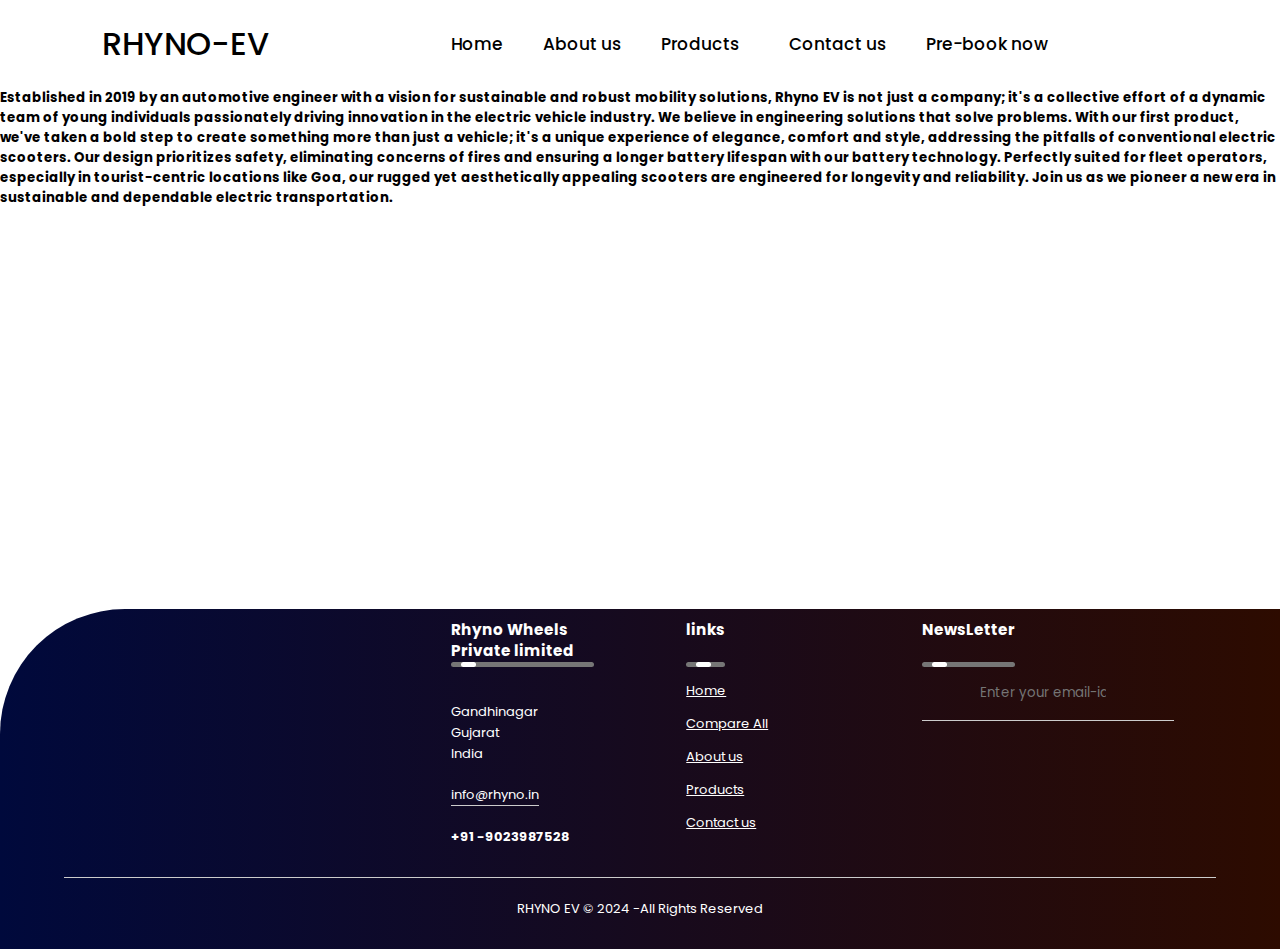
<file: Aboutus.html>
<!DOCTYPE html>
<html lang="en">
<head>
    <meta charset="UTF-8">
    <meta name="viewport" content="width=device-width, initial-scale=1.0">
    <title>RHYNO EV - About Us</title>
    <style>
        
@import url('https://fonts.googleapis.com/css2?family=Poppins:wght@100;200;300;400;500;600;700;800;900&display=swap');

* {
    margin: 0;
    padding: 0;
    box-sizing: border-box;
    font-family: 'Poppins', sans-serif;
}

nav {
    display: flex;
    align-items: center;
    justify-content: space-between;
    padding: 20px 8%;
}

nav .logo {
    font-size: 32px;
    font-weight: 500;
    cursor: pointer;
}

nav ul {
    display: flex;
    align-items: center;
}

nav ul li {
    list-style: none;
    position: relative;
}

nav ul li a {
    display: block;
    margin: 0 10px;
    color: #000;
    font-weight: 500;
    text-decoration: none;
    font-size: 17px;
    padding: 10px;
}

nav ul li a:hover {
    background-color: #f2f2f2;
}

nav ul li a {
    display: flex; /* Use flexbox to align items vertically */
    align-items: center; /* Center items vertically */
    margin: 0 10px;
    color: #000;
    font-weight: 500;
    text-decoration: none;
    font-size: 17px;
    padding: 10px;
}

nav ul li a i {
    font-size: 24px; /* Adjust the font size of the icons */
}

nav ul li ul {
    display: none;
    position: absolute;
    top: 100%;
    left: 0;
    background-color: #fff;
    box-shadow: 0 2px 4px rgba(0, 0, 0, 0.1);
    padding: 10px;
    z-index: 1;
}

nav ul li ul li {
    width: 100%;
}

nav ul li ul li a {
    padding: 5px;
}

nav ul li:hover > ul {
    display: block;
}

nav ul i {
    font-size: 20px;
    margin-left: 10px;
    cursor: pointer;
}

.flex-box {
    display: flex;
    width: 1000px;
    margin: 20px auto;
}

.left {
    width: 40%;
}

.big-img {
    width: 500px;
    height: 316px;
    position: relative;
    left: -153;
}

.big-img img {
    width: inherit;
}

.images {
    display: flex;
    justify-content: space-between;
    width: 60%;
    margin-top: 15px;
}

.small-img {
    width: 50px;
    overflow: hidden;
    border: 1.5px solid black;
}

.small-img img {
    width: inherit;
    cursor: pointer;
    transition: all 0.3s ease;
}

.small-img:hover img {
    transform: scale(1.2);
}

.url {
    font-size: 16px;
    font-weight: 400;
    color: rgb(0, 102, 255);
}

.pname {
    font-size: 22px;
    font-weight: 600;
    margin-top: 50px;
}

.ratings i {
    color: rgb(255, 136, 0);
}

.price {
    font-size: 20px;
    font-weight: 500;
    margin: 20px 0;
}

.size {
    display: flex;
    align-items: center;
    margin: 20px 0;
}

.size p {
    font-size: 18px;
    font-weight: 500;
}

.psize {
    width: 60px;
    height: 30px;
    border: 1px solid #ff5e00;
    color: #000;
    text-align: center;
    margin: 0 10px;
    cursor: pointer;
}

.psize.active {
    border-width: 1.5px;
    color: #ff5e00;
    font-weight: 500;
}

.quantity {
    display: flex;
}

.quantity p {
    font-size: 18px;
    font-weight: 500;
}

.quantity input {
    width: 40px;
    font-size: 17px;
    font-weight: 500;
    text-align: center;
    margin-left: 15px;
}

.btn-box {
    display: flex;
    margin-top: 40px;
}

.btn-box button {
    font-size: 18px;
    padding: 8px 25px;
    border: none;
    outline: none;
    border-radius: 6px;
    cursor: pointer;
    color: white;
}

.cart-btn {
    background-color: #ff5e00;
    margin-right: 20px;
}

.buy-btn {
    background-color: #00aeff;
}

.cart-btn:hover {
    background-color: #ff3c00;
}

.buy-btn:hover {
    background-color: #0066ff;
}




.color {
    display: flex;
    margin: 10px 0;
}

.color .color-option {
    width: 25px;
    height: 25px;
    border-radius: 50%;
    margin-right: 10px;
    cursor: pointer;
}

.product-details {
    margin-top: 20px;
}

.product-details h3 {
    font-size: 20px;
    font-weight: 500;
}

.product-details p {
    font-size: 16px;
    margin-top: 10px;
}


        /* this is footer css */
        footer{
	width: 100%;
	position: absolute;
	bottom: -49px;
	background: linear-gradient(to right,#00093c,#2d0b00);
	color: #fff;
	padding: 0px 0 30px;
	border-top-left-radius: 125px;
	font-size: 13px;
	line-height: 21px;
}
footer .row{
	width: 85%;
	margin: auto;
	display: flex;
	flex-wrap: wrap;
	align-items: flex-start;
	justify-content: space-between;
}
footer .col{
	flex-basis: 25%;
	padding: 10px;
}
footer .col:nth-child(2),.col:nth-child(3){
	flex-basis: 15%;
}
footer .col h3{
	width: fit-content;
	margin-bottom: 40px;
	position: relative;
}
footer .email-id{
	width: fit-content;
	border-bottom: 1px solid #ccc;
	margin: 20px 0;
}
footer ul li{
	list-style: none;
	margin-bottom: 12px;
}
footer ul li a{
	text-decoration: mone;
	color: #fff;
}
footer form{
	padding-bottom: 15px;
	display: flex;
	align-items: center;
	justify-content: space-between;
	border-bottom: 1px solid #ccc;
	margin-bottom: 50px;
}
footer form .fa-arrow-right{
	font-size: 18px;
	margin-right: 10px;
}
footer form input{
	width: 50%;
	background: transparent;
	color: #ccc;
	border: 0;
	outline: none;
}
footer form button{
	background: transparent;
	border: 0;
	outline: none;
	cursor: pointer;
}
footer form button .fa-arrow-right{
	font-size: 16px;
	color: #ccc;
}
footer .social-icons .fa-brands{
	width: 40px;
	height: 40px;
	border-radius: 50%;
	text-align: center;
	line-height: 40px;
	font-size: 20px;
	color: #000;
	background: #fff;
	margin-right: 15px;
	cursor: pointer;
}
footer hr{
	width: 90%;
	border: 0;
	border-bottom: 1px solid #ccc;
	margin: 20px auto;
}
footer .copyright{
	text-align: center;
}
footer .underline{
	width: 100%;
	height: 5px;
	background: #767676;
	border-radius: 3px;
	position: absolute;
	top: 43px;
	left: 0;
	overflow: hidden;
}
footer .underline span{
	width: 15px;
	height: 100%;
	background:#fff;
	border-radius: 3px;
	position: absolute;
	top: 0;
	left: 10px;
	animation: moving 2s linear infinite;
}
@keyframes moving {
	0%{
		left: -20px;
	}
	100%{
		left: 100%;
	}
	
}
@media (max-width: 700px){
	footer{
		bottom: unset;
	}
	.col{
		flex-basis: 100%;
	}
	.col:nth-child(2),.col:nth-child(3){
		flex-basis: 100%;
	}
}
footer .col logonotitle{
	height: 100px;
	width: 100px;
}
    </style>
</head>
<body>
    <header><nav>
        <div class="logo">RHYNO-EV</div>
        <ul>
            <li><a href="index.html">Home</a></li>
            <li><a href="Aboutus.html">About us</a></li>
            <li><a href="detailpage-main/detail.html">Products <i class="fas fa-caret-down"></i></a>
                <ul id="cars">
                    <li><a href="SE03Lite.html">SE03 Lite</a></li>
                    <li><a href="SE03.html">SE03</a></li>
                    <li><a href="SE03Max.html">SE03 Max</a></li>
                    <li><a href="javascript-product-comparison-page-main/index.html">CompareAll</a></li>
                </ul>
            </li>
            <li><a href="Contactus.html">Contact us</a></li>
            <li><a href="payment gateway/index.html">Pre-book now</a></li>
            <li><a href="https://www.instagram.com/rhyno.in?utm_source=ig_web_button_share_sheet&igsh=ZDNlZDc0MzIxNw=="><i class="fab fa-instagram"></i></a></li>
            <li><a href="https://www.linkedin.com/company/rhyno-wheels/"><i class="fab fa-linkedin"></i></a></li>
            <i class="fas fa-shopping-cart"></i>
        </ul>
    </nav>
        
    </header>
    <main>
        <!-- About/Contact details here -->
        <h5 style="display: flex; color: #000; align-items: center;"> Established in 2019 by an automotive engineer with a vision for sustainable and robust
            mobility solutions, Rhyno EV is not just a company; it's a collective effort of a dynamic team
            of young individuals passionately driving innovation in the electric vehicle industry. We
            believe in engineering solutions that solve problems.
            With our first product, we've taken a bold step to create something more than just a vehicle;
            it's a unique experience of elegance, comfort and style, addressing the pitfalls of
            conventional electric scooters. Our design prioritizes safety, eliminating concerns of fires and
            ensuring a longer battery lifespan with our battery technology. Perfectly suited for fleet
            operators, especially in tourist-centric locations like Goa, our rugged yet aesthetically
            appealing scooters are engineered for longevity and reliability. Join us as we pioneer a new
            era in sustainable and dependable electric transportation.
           </h5>
    </main>
    <footer>
        <!-- Footer content here -->
            <div class="row">
              <div class="col">
                <!-- <img src="Images/logonotitle.png" alt="img"> -->
              </div>
              <div class="col">
                <h3>Rhyno Wheels Private limited<div class="underline"><span></span></div></h3>
                <p>Gandhinagar</p>
                <p>Gujarat</p>
                <p>India</p>
                <p class="email-id">info@rhyno.in</p>
                <h4>+91 -9023987528 </h4>
              </div>
              <div class="col">
                <h3>links<div class="underline"><span></span></div></h3>
                <ul>
                  <li><a href="index.html">Home</a></li>
                  <li><a href="comparison.html">Compare All</a></li>
                  <li><a href="Aboutus.html">About us</a></li>
                  <li><a href="productpage.html">Products</a></li>
                  <li><a href="Contactus.html">Contact us</a></li>
          
                </ul>
              </div>
              <div class="col">
                <h3>NewsLetter<div class="underline"><span></span></div></h3>
                <form action="">
                  <i class="fa-solid fa-envelope" style="color: #fff;"></i>
                  <input type="email" placeholder="Enter your email-id" required>
                  <button type="submit"><i class="fa-solid fa-arrow-right" style="color: #fff;"></i></button>
                </form>
                <div class="social-icons">
                  <i class="fa-brands fa-facebook"><a href="SE03.html"></a></i>
                  <i class="fa-brands fa-square-x-twitter"></i> 
                  <i class="fa-brands fa-linkedin"></i>
                   <i class="fa-brands fa-youtube"></i>
                </div>
              </div>
          
            </div>
            <hr>
            <p class="copyright">RHYNO EV &#169 2024 -All Rights Reserved</p>
          </footer>
</body>
</html>
</file>
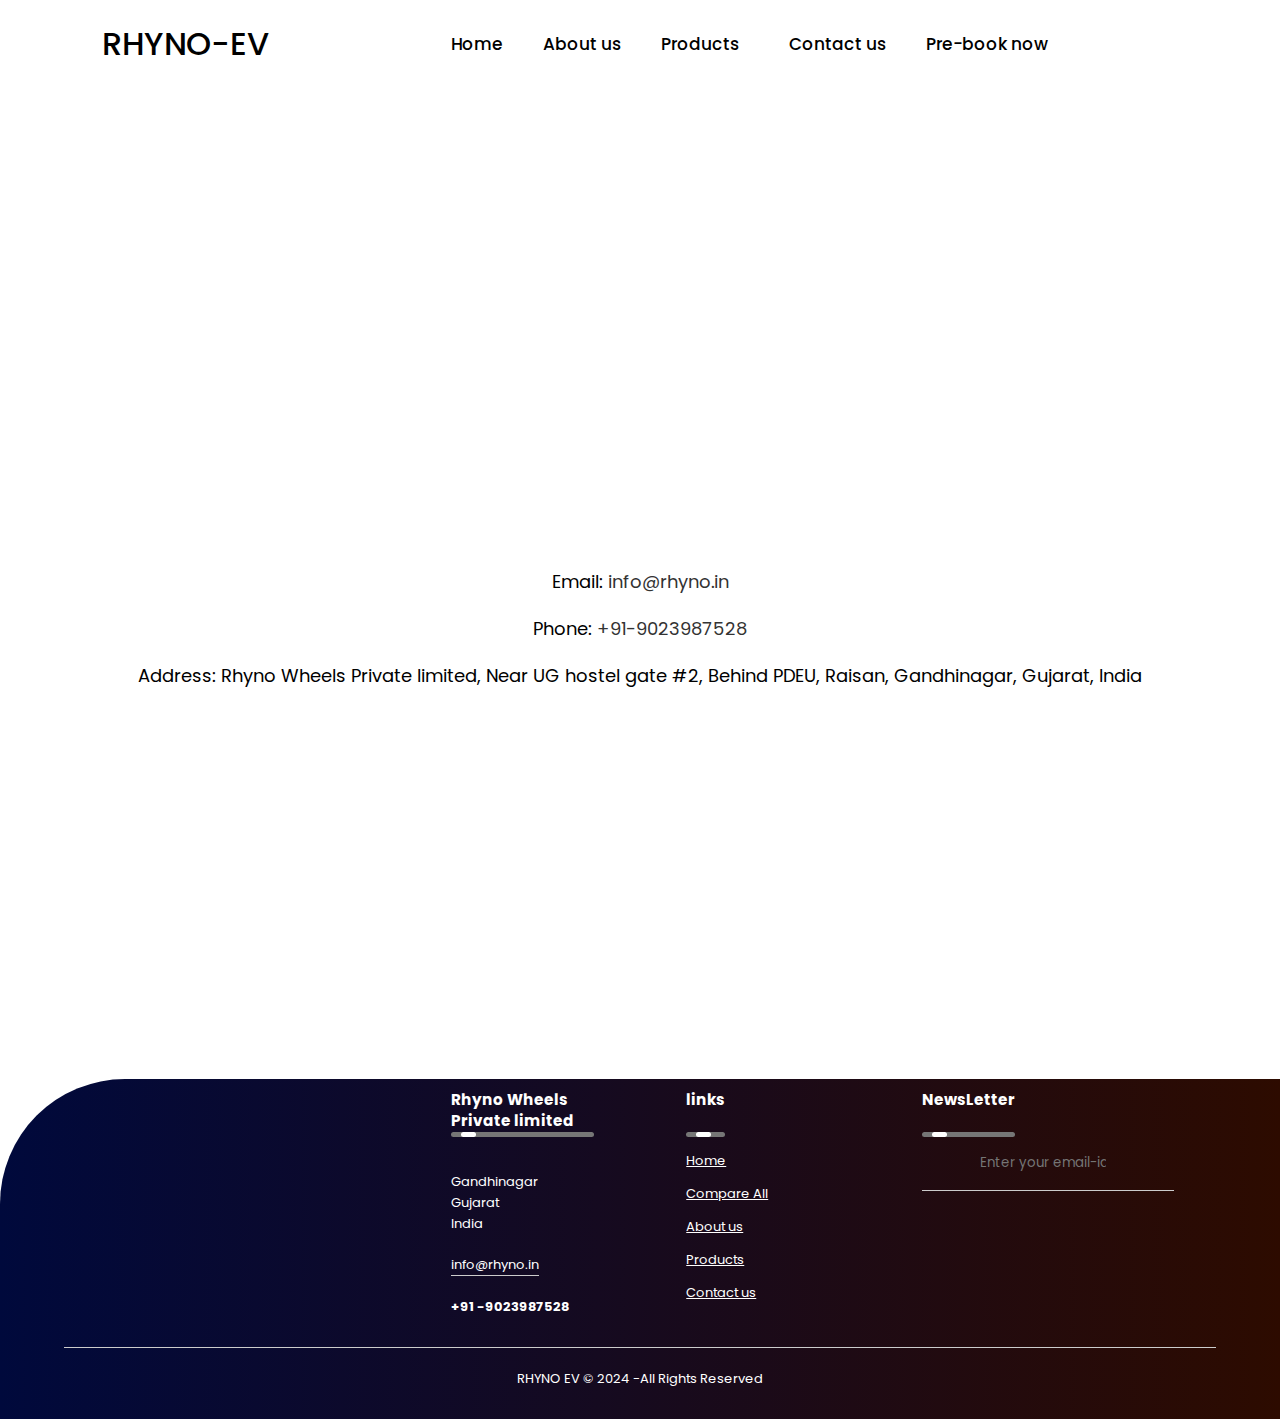
<file: Contactus.html>
<!DOCTYPE html>
<html lang="en">
<head>
  <meta charset="UTF-8">
  <meta name="viewport" content="width=device-width, initial-scale=1.0">
  <title>Contact Us</title>
  <style>
  @import url('https://fonts.googleapis.com/css2?family=Poppins:wght@100;200;300;400;500;600;700;800;900&display=swap');

* {
    margin: 0;
    padding: 0;
    box-sizing: border-box;
    font-family: 'Poppins', sans-serif;
}

nav {
    display: flex;
    align-items: center;
    justify-content: space-between;
    padding: 20px 8%;
}

nav .logo {
    font-size: 32px;
    font-weight: 500;
    cursor: pointer;
}

nav ul {
    display: flex;
    align-items: center;
}

nav ul li {
    list-style: none;
    position: relative;
}

nav ul li a {
    display: block;
    margin: 0 10px;
    color: #000;
    font-weight: 500;
    text-decoration: none;
    font-size: 17px;
    padding: 10px;
}

nav ul li a:hover {
    background-color: #f2f2f2;
}

nav ul li a {
    display: flex; /* Use flexbox to align items vertically */
    align-items: center; /* Center items vertically */
    margin: 0 10px;
    color: #000;
    font-weight: 500;
    text-decoration: none;
    font-size: 17px;
    padding: 10px;
}

nav ul li a i {
    font-size: 24px; /* Adjust the font size of the icons */
}

nav ul li ul {
    display: none;
    position: absolute;
    top: 100%;
    left: 0;
    background-color: #fff;
    box-shadow: 0 2px 4px rgba(0, 0, 0, 0.1);
    padding: 10px;
    z-index: 1;
}

nav ul li ul li {
    width: 100%;
}

nav ul li ul li a {
    padding: 5px;
}

nav ul li:hover > ul {
    display: block;
}

nav ul i {
    font-size: 20px;
    margin-left: 10px;
    cursor: pointer;
}

.flex-box {
    display: flex;
    width: 1000px;
    margin: 20px auto;
}

.left {
    width: 40%;
}

.big-img {
    width: 500px;
    height: 316px;
    position: relative;
    left: -153;
}

.big-img img {
    width: inherit;
}

.images {
    display: flex;
    justify-content: space-between;
    width: 60%;
    margin-top: 15px;
}

.small-img {
    width: 50px;
    overflow: hidden;
    border: 1.5px solid black;
}

.small-img img {
    width: inherit;
    cursor: pointer;
    transition: all 0.3s ease;
}

.small-img:hover img {
    transform: scale(1.2);
}

.url {
    font-size: 16px;
    font-weight: 400;
    color: rgb(0, 102, 255);
}

.pname {
    font-size: 22px;
    font-weight: 600;
    margin-top: 50px;
}

.ratings i {
    color: rgb(255, 136, 0);
}

.price {
    font-size: 20px;
    font-weight: 500;
    margin: 20px 0;
}

.size {
    display: flex;
    align-items: center;
    margin: 20px 0;
}

.size p {
    font-size: 18px;
    font-weight: 500;
}

.psize {
    width: 60px;
    height: 30px;
    border: 1px solid #ff5e00;
    color: #000;
    text-align: center;
    margin: 0 10px;
    cursor: pointer;
}

.psize.active {
    border-width: 1.5px;
    color: #ff5e00;
    font-weight: 500;
}

.quantity {
    display: flex;
}

.quantity p {
    font-size: 18px;
    font-weight: 500;
}

.quantity input {
    width: 40px;
    font-size: 17px;
    font-weight: 500;
    text-align: center;
    margin-left: 15px;
}

.btn-box {
    display: flex;
    margin-top: 40px;
}

.btn-box button {
    font-size: 18px;
    padding: 8px 25px;
    border: none;
    outline: none;
    border-radius: 6px;
    cursor: pointer;
    color: white;
}

.cart-btn {
    background-color: #ff5e00;
    margin-right: 20px;
}

.buy-btn {
    background-color: #00aeff;
}

.cart-btn:hover {
    background-color: #ff3c00;
}

.buy-btn:hover {
    background-color: #0066ff;
}




.color {
    display: flex;
    margin: 10px 0;
}

.color .color-option {
    width: 25px;
    height: 25px;
    border-radius: 50%;
    margin-right: 10px;
    cursor: pointer;
}

.product-details {
    margin-top: 20px;
}

.product-details h3 {
    font-size: 20px;
    font-weight: 500;
}

.product-details p {
    font-size: 16px;
    margin-top: 10px;
}

  main {
    display: flex;
    flex-direction: column;
    align-items: center;
    padding: 20px;
  }
  
  main img {
    height: 200px;
    width: auto;
    margin-bottom: 20px;
  }
  
  main p {
    margin: 10px 0;
    font-size: 18px;
  }
  
  main a {
    color: #333;
    text-decoration: none;
  }
  
  main a:hover {
    text-decoration: underline;
  }
  /* this is footer css */
  footer{
	width: 100%;
	position: absolute;
	bottom: -519px;
	background: linear-gradient(to right,#00093c,#2d0b00);
	color: #fff;
	padding: 0px 0 30px;
	border-top-left-radius: 125px;
	font-size: 13px;
	line-height: 21px;
}
footer .row{
	width: 85%;
	margin: auto;
	display: flex;
	flex-wrap: wrap;
	align-items: flex-start;
	justify-content: space-between;
}
footer .col{
	flex-basis: 25%;
	padding: 10px;
}
footer .col:nth-child(2),.col:nth-child(3){
	flex-basis: 15%;
}
footer .col h3{
	width: fit-content;
	margin-bottom: 40px;
	position: relative;
}
footer .email-id{
	width: fit-content;
	border-bottom: 1px solid #ccc;
	margin: 20px 0;
}
footer ul li{
	list-style: none;
	margin-bottom: 12px;
}
footer ul li a{
	text-decoration: mone;
	color: #fff;
}
footer form{
	padding-bottom: 15px;
	display: flex;
	align-items: center;
	justify-content: space-between;
	border-bottom: 1px solid #ccc;
	margin-bottom: 50px;
}
footer form .fa-arrow-right{
	font-size: 18px;
	margin-right: 10px;
}
footer form input{
	width: 50%;
	background: transparent;
	color: #ccc;
	border: 0;
	outline: none;
}
footer form button{
	background: transparent;
	border: 0;
	outline: none;
	cursor: pointer;
}
footer form button .fa-arrow-right{
	font-size: 16px;
	color: #ccc;
}
footer .social-icons .fa-brands{
	width: 40px;
	height: 40px;
	border-radius: 50%;
	text-align: center;
	line-height: 40px;
	font-size: 20px;
	color: #000;
	background: #fff;
	margin-right: 15px;
	cursor: pointer;
}
footer hr{
	width: 90%;
	border: 0;
	border-bottom: 1px solid #ccc;
	margin: 20px auto;
}
footer .copyright{
	text-align: center;
}
footer .underline{
	width: 100%;
	height: 5px;
	background: #767676;
	border-radius: 3px;
	position: absolute;
	top: 43px;
	left: 0;
	overflow: hidden;
}
footer .underline span{
	width: 15px;
	height: 100%;
	background:#fff;
	border-radius: 3px;
	position: absolute;
	top: 0;
	left: 10px;
	animation: moving 2s linear infinite;
}
@keyframes moving {
	0%{
		left: -20px;
	}
	100%{
		left: 100%;
	}
	
}
@media (max-width: 700px){
	footer{
		bottom: unset;
	}
	.col{
		flex-basis: 100%;
	}
	.col:nth-child(2),.col:nth-child(3){
		flex-basis: 100%;
	}
}
footer .col logonotitle{
	height: 100px;
	width: 100px;
}
  </style>
</head>
<body>
  <header>
    <nav>
      <div class="logo">RHYNO-EV</div>
      <ul>
          <li><a href="index.html">Home</a></li>
          <li><a href="Aboutus.html">About us</a></li>
          <li><a href="detailpage-main/detail.html">Products <i class="fas fa-caret-down"></i></a>
              <ul id="cars">
                  <li><a href="SE03Lite.html">SE03 Lite</a></li>
                  <li><a href="SE03.html">SE03</a></li>
                  <li><a href="SE03Max.html">SE03 Max</a></li>
                  <li><a href="javascript-product-comparison-page-main/index.html">CompareAll</a></li>
              </ul>
          </li>
          <li><a href="Contactus.html">Contact us</a></li>
          <li><a href="payment gateway/index.html">Pre-book now</a></li>
          <li><a href="https://www.instagram.com/rhyno.in?utm_source=ig_web_button_share_sheet&igsh=ZDNlZDc0MzIxNw=="><i class="fab fa-instagram"></i></a></li>
          <li><a href="https://www.linkedin.com/company/rhyno-wheels/"><i class="fab fa-linkedin"></i></a></li>
          <i class="fas fa-shopping-cart"></i>
      </ul>
  </nav>
      
  </header>
  <main>
    <iframe src="https://www.google.com/maps/embed?pb=!1m16!1m12!1m3!1d3962.6078527204704!2d72.66303179142113!3d23.158936906303868!2m3!1f0!2f0!3f0!3m2!1i1024!2i768!4f13.1!2m1!1s%20Rhyno%20Wheels%20Private%20limited%2C%20Near%20UG%20hostel%20gate%20%232%2C%20Behind%20PDEU%2C%20%20Raisan%2C%20Gandhinagar%2C%20Gujarat%2C%20India!5e0!3m2!1sen!2sin!4v1713685544132!5m2!1sen!2sin" width="600" height="450" style="border:0;" allowfullscreen="" loading="lazy" referrerpolicy="no-referrer-when-downgrade"> width="600" height="450" style="border:0;" allowfullscreen="" loading="lazy"></iframe>
    <p>Email: <a href="mailto: info@rhyno.in"> info@rhyno.in</a></p>
    <p>Phone: <a href="tel:+91-9023987528">+91-9023987528</a></p>
    <p>Address:  Rhyno Wheels Private limited, Near UG hostel gate #2, Behind PDEU,
        Raisan, Gandhinagar, Gujarat, India</p>
  </main>
  <footer>
    <!-- Footer content here -->
        <div class="row">
          <div class="col">
            <!-- <img src="Images/logonotitle.png" alt="img"> -->
          </div>
          <div class="col">
            <h3>Rhyno Wheels Private limited<div class="underline"><span></span></div></h3>
            <p>Gandhinagar</p>
            <p>Gujarat</p>
            <p>India</p>
            <p class="email-id">info@rhyno.in</p>
            <h4>+91 -9023987528 </h4>
          </div>
          <div class="col">
            <h3>links<div class="underline"><span></span></div></h3>
            <ul>
              <li><a href="index.html">Home</a></li>
              <li><a href="comparison.html">Compare All</a></li>
              <li><a href="Aboutus.html">About us</a></li>
              <li><a href="productpage.html">Products</a></li>
              <li><a href="Contactus.html">Contact us</a></li>
      
            </ul>
          </div>
          <div class="col">
            <h3>NewsLetter<div class="underline"><span></span></div></h3>
            <form action="">
              <i class="fa-solid fa-envelope" style="color: #fff;"></i>
              <input type="email" placeholder="Enter your email-id" required>
              <button type="submit"><i class="fa-solid fa-arrow-right" style="color: #fff;"></i></button>
            </form>
            <div class="social-icons">
              <i class="fa-brands fa-facebook"><a href="SE03.html"></a></i>
              <i class="fa-brands fa-square-x-twitter"></i> 
              <i class="fa-brands fa-linkedin"></i>
               <i class="fa-brands fa-youtube"></i>
            </div>
          </div>
      
        </div>
        <hr>
        <p class="copyright">RHYNO EV &#169 2024 -All Rights Reserved</p>
      </footer>
</body>
</html>
</file>
